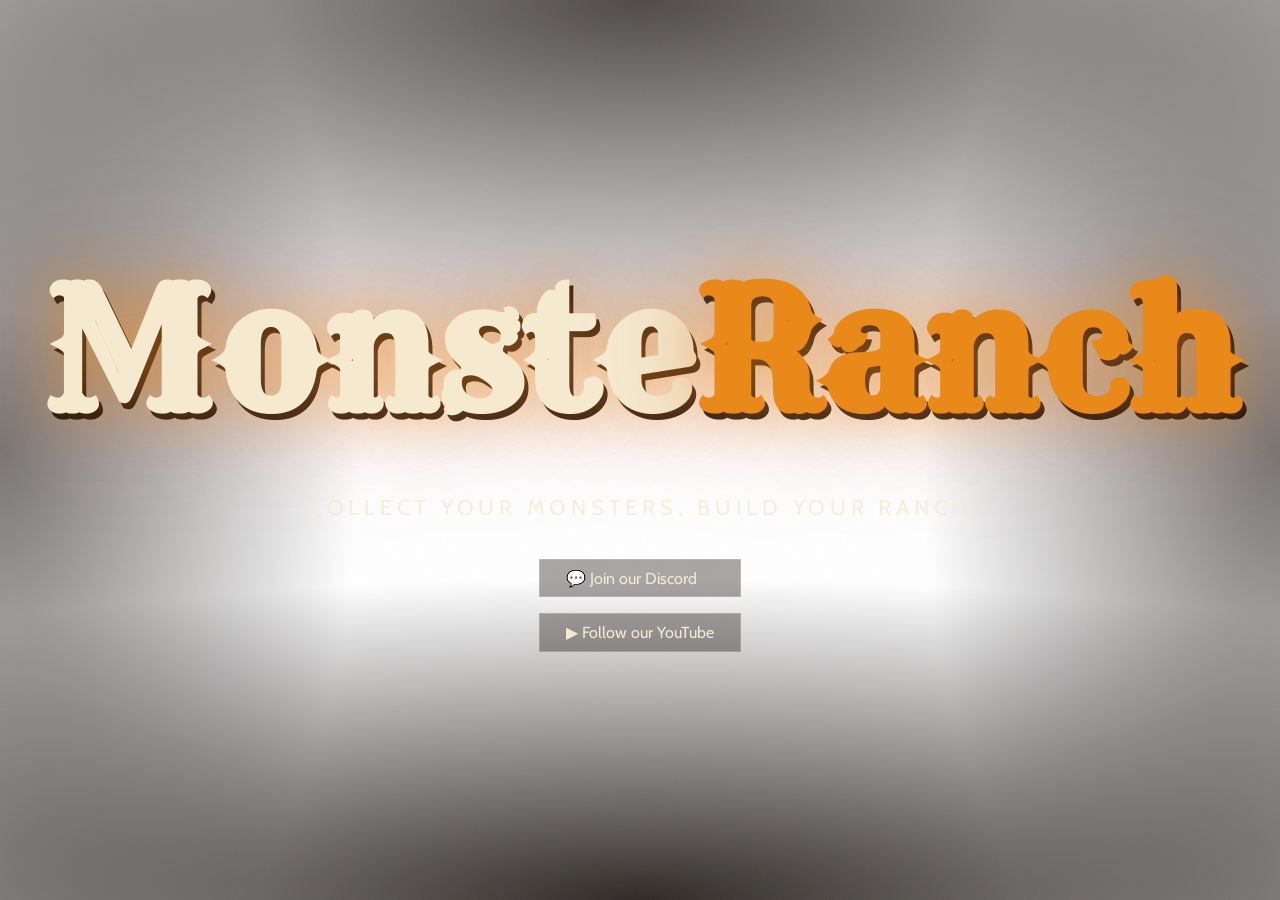
<file: index.html>
<!DOCTYPE html>
<html lang="en">
<head>
  <meta charset="UTF-8" />
  <meta name="viewport" content="width=device-width, initial-scale=1.0"/>
  <title>MonsteRanch</title>
  <link href="https://fonts.googleapis.com/css2?family=Rye&family=Cabin:wght@400;600&display=swap" rel="stylesheet"/>

  <style>
    *, *::before, *::after { margin: 0; padding: 0; box-sizing: border-box; }

    :root {
      --rust:    #C0440A;
      --amber:   #E8891A;
      --cream:   #F5EAD0;
      --shadow:  #1A0A00;
    }

    html, body {
      height: 100%;
      width: 100%;
      overflow: hidden;
    }

    body {
      font-family: 'Cabin', sans-serif;

      background:
        url("https://raw.githubusercontent.com/Asteria-Devs/monsteranch/main/bg.png") center/cover no-repeat,
        radial-gradient(ellipse 120% 60% at 50% 0%, rgba(10,4,0,0.72) 0%, transparent 70%),
        radial-gradient(ellipse 160% 55% at 50% 100%, rgba(10,4,0,0.85) 0%, transparent 65%),
        radial-gradient(ellipse 40% 100% at 0% 50%, rgba(10,4,0,0.55) 0%, transparent 70%),
        radial-gradient(ellipse 40% 100% at 100% 50%, rgba(10,4,0,0.55) 0%, transparent 70%);

      background-blend-mode: normal, multiply, multiply, multiply, multiply;

      display: flex;
      align-items: center;
      justify-content: center;
      min-height: 100vh;
      position: relative;
    }

    body::before {
      content: '';
      position: fixed;
      inset: 0;
      background-image: url("data:image/svg+xml,%3Csvg viewBox='0 0 256 256' xmlns='http://www.w3.org/2000/svg'%3E%3Cfilter id='noise'%3E%3CfeTurbulence type='fractalNoise' baseFrequency='0.9' numOctaves='4' stitchTiles='stitch'/%3E%3C/filter%3E%3Crect width='100%25' height='100%25' filter='url(%23noise)' opacity='1'/%3E%3C/svg%3E");
      background-size: 200px 200px;
      opacity: 0.045;
      pointer-events: none;
      z-index: 0;
      animation: grainShift 0.12s steps(1) infinite;
    }

    @keyframes grainShift {
      0% { transform: translate(0, 0); }
      25% { transform: translate(-3px, 2px); }
      50% { transform: translate(3px, -2px); }
      75% { transform: translate(-2px, -3px); }
      100% { transform: translate(2px, 3px); }
    }

    .embers {
      position: fixed;
      inset: 0;
      pointer-events: none;
      z-index: 1;
      overflow: hidden;
    }

    .ember {
      position: absolute;
      bottom: -10px;
      border-radius: 50%;
      opacity: 0;
      animation: float var(--dur) var(--delay) ease-in infinite;
    }

    @keyframes float {
      0% { transform: translateY(0); opacity: 0; }
      10% { opacity: 0.9; }
      80% { opacity: 0.4; }
      100% { transform: translateY(-100vh) translateX(var(--drift)) scale(0.3); opacity: 0; }
    }

    .stage {
      position: relative;
      z-index: 2;
      display: flex;
      flex-direction: column;
      align-items: center;
      gap: 2.4rem;
      padding: 2rem;
      text-align: center;
    }

    h1 {
      font-family: 'Rye', serif;
      font-size: clamp(4.5rem, 13vw, 10.5rem);
      color: var(--cream);
      text-shadow:
        0 0 60px rgba(232,137,26,0.55),
        0 0 120px rgba(192,68,10,0.35),
        4px 6px 0px rgba(10,4,0,0.9);
    }

    .accent {
      color: var(--amber);
    }

    .tagline {
      font-size: clamp(1rem, 2.4vw, 1.35rem);
      letter-spacing: 0.22em;
      text-transform: uppercase;
      color: var(--cream);
      opacity: 0.82;
    }

    .links {
      display: flex;
      flex-direction: column;
      gap: 1rem;
    }

    .link-btn {
      display: inline-flex;
      gap: 0.6rem;
      color: var(--cream);
      padding: 0.55rem 1.6rem;
      border: 1px solid rgba(245,234,208,0.25);
      text-decoration: none;
      background: rgba(10,4,0,0.35);
      transition: 0.25s;
    }

    .link-btn:hover {
      color: var(--amber);
      border-color: var(--amber);
      transform: translateY(-2px);
    }
  </style>
</head>

<body>

  <div class="embers" id="embers"></div>

  <div class="stage">
    <h1>Monste<span class="accent">Ranch</span></h1>
    <p class="tagline">Collect your monsters, build your ranch</p>

    <div class="links">
      <a class="link-btn" href="https://discord.gg/ACnWwGnQTM" target="_blank">
        💬 Join our Discord
      </a>
      <a class="link-btn" href="https://www.youtube.com/@Monsteranch" target="_blank">
        ▶ Follow our YouTube
      </a>
    </div>
  </div>

  <script>
    const container = document.getElementById('embers');

    for (let i = 0; i < 28; i++) {
      const e = document.createElement('div');
      e.className = 'ember';
      e.style.cssText = `
        left: ${Math.random() * 100}%;
        --dur: ${4 + Math.random() * 7}s;
        --delay: ${Math.random() * 8}s;
        --drift: ${(Math.random() - 0.5) * 120}px;
        width: ${1.5 + Math.random() * 3}px;
        height: ${1.5 + Math.random() * 3}px;
        background: hsl(${28 + Math.random() * 20}, 90%, ${55 + Math.random() * 20}%);
      `;
      container.appendChild(e);
    }
  </script>

</body>
</html>
</file>
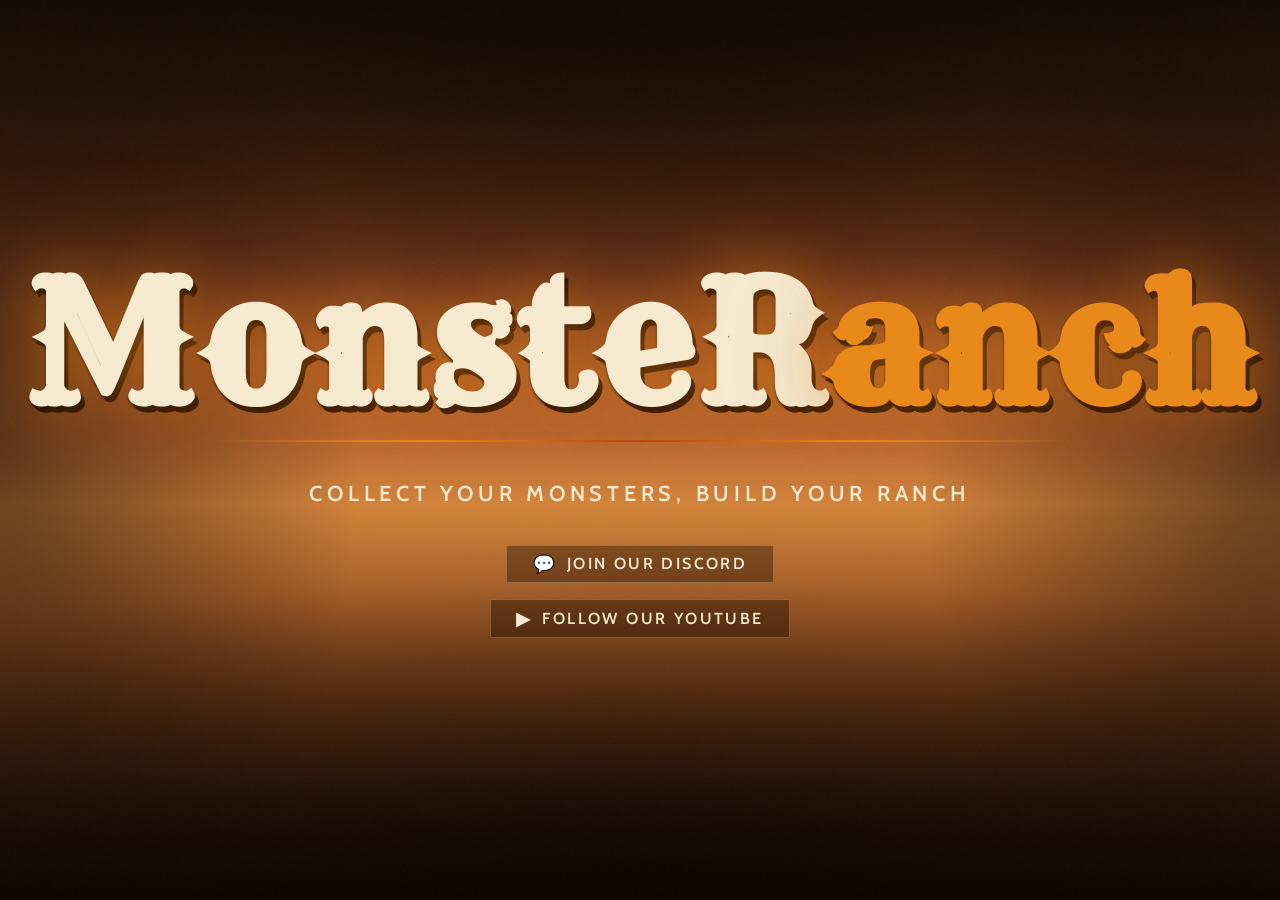
<file: monsteranch.html>
<!DOCTYPE html>
<html lang="en">
<head>
  <meta charset="UTF-8" />
  <meta name="viewport" content="width=device-width, initial-scale=1.0"/>
  <title>MonsteRanch</title>
  <link href="https://fonts.googleapis.com/css2?family=Rye&family=Cabin:wght@400;600&display=swap" rel="stylesheet"/>
  <style>
    *, *::before, *::after { margin: 0; padding: 0; box-sizing: border-box; }

    :root {
      --rust:    #C0440A;
      --amber:   #E8891A;
      --cream:   #F5EAD0;
      --shadow:  #1A0A00;
    }

    html, body {
      height: 100%;
      width: 100%;
      overflow: hidden;
    }

    /* ── BACKGROUND ── */
    body {
      font-family: 'Cabin', sans-serif;
      background:
        /* top dark vignette */
        radial-gradient(ellipse 120% 60% at 50% 0%, rgba(10,4,0,0.72) 0%, transparent 70%),
        /* bottom heavy vignette */
        radial-gradient(ellipse 160% 55% at 50% 100%, rgba(10,4,0,0.85) 0%, transparent 65%),
        /* left/right side vignettes */
        radial-gradient(ellipse 40% 100% at 0% 50%, rgba(10,4,0,0.55) 0%, transparent 70%),
        radial-gradient(ellipse 40% 100% at 100% 50%, rgba(10,4,0,0.55) 0%, transparent 70%),
        /* moody sky-to-earth gradient */
        linear-gradient(
          180deg,
          #1a0e04 0%,
          #2d1505 8%,
          #4a2108 18%,
          #7b4020 32%,
          #b86830 48%,
          #d4843a 56%,
          #9b5522 68%,
          #5c2e0e 80%,
          #2a1006 92%,
          #0d0400 100%
        );
      display: flex;
      flex-direction: column;
      align-items: center;
      justify-content: center;
      min-height: 100vh;
      position: relative;
    }

    /* animated grain overlay */
    body::before {
      content: '';
      position: fixed;
      inset: 0;
      background-image: url("data:image/svg+xml,%3Csvg viewBox='0 0 256 256' xmlns='http://www.w3.org/2000/svg'%3E%3Cfilter id='noise'%3E%3CfeTurbulence type='fractalNoise' baseFrequency='0.9' numOctaves='4' stitchTiles='stitch'/%3E%3C/filter%3E%3Crect width='100%25' height='100%25' filter='url(%23noise)' opacity='1'/%3E%3C/svg%3E");
      background-size: 200px 200px;
      opacity: 0.045;
      pointer-events: none;
      z-index: 0;
      animation: grainShift 0.12s steps(1) infinite;
    }

    @keyframes grainShift {
      0%   { transform: translate(0, 0); }
      25%  { transform: translate(-3px, 2px); }
      50%  { transform: translate(3px, -2px); }
      75%  { transform: translate(-2px, -3px); }
      100% { transform: translate(2px, 3px); }
    }

    /* subtle floating ember particles */
    .embers {
      position: fixed;
      inset: 0;
      pointer-events: none;
      z-index: 1;
      overflow: hidden;
    }

    .ember {
      position: absolute;
      bottom: -10px;
      width: 3px;
      height: 3px;
      border-radius: 50%;
      background: var(--amber);
      opacity: 0;
      animation: float var(--dur) var(--delay) ease-in infinite;
    }

    @keyframes float {
      0%   { transform: translateY(0) translateX(0) scale(1); opacity: 0; }
      10%  { opacity: 0.9; }
      80%  { opacity: 0.4; }
      100% { transform: translateY(-100vh) translateX(var(--drift)) scale(0.3); opacity: 0; }
    }

    /* ── MAIN CONTENT ── */
    .stage {
      position: relative;
      z-index: 2;
      display: flex;
      flex-direction: column;
      align-items: center;
      gap: 2.4rem;
      padding: 2rem;
      text-align: center;
    }

    /* ── TITLE ── */
    .title-wrap {
      position: relative;
      display: inline-block;
    }

    h1 {
      font-family: 'Rye', serif;
      font-size: clamp(4.5rem, 13vw, 10.5rem);
      line-height: 1;
      letter-spacing: 0.02em;
      color: var(--cream);
      text-shadow:
        0 0 60px rgba(232,137,26,0.55),
        0 0 120px rgba(192,68,10,0.35),
        4px 6px 0px rgba(10,4,0,0.9),
        0 2px 3px rgba(10,4,0,0.8);
      animation: titleIn 1.1s cubic-bezier(0.16,1,0.3,1) both, glowPulse 4s ease-in-out 1.5s infinite;
    }

    /* the "R" in Ranch has its own treatment via split */
    h1 .accent { color: var(--amber); }

    @keyframes titleIn {
      from { opacity: 0; transform: translateY(-30px) scale(0.93); filter: blur(6px); }
      to   { opacity: 1; transform: translateY(0) scale(1); filter: blur(0); }
    }

    @keyframes glowPulse {
      0%, 100% { text-shadow: 0 0 60px rgba(232,137,26,0.55), 0 0 120px rgba(192,68,10,0.35), 4px 6px 0px rgba(10,4,0,0.9); }
      50%       { text-shadow: 0 0 90px rgba(232,137,26,0.75), 0 0 180px rgba(192,68,10,0.50), 4px 6px 0px rgba(10,4,0,0.9); }
    }

    /* decorative line under title */
    .title-wrap::after {
      content: '';
      display: block;
      margin: 0.7rem auto 0;
      width: 70%;
      height: 2px;
      background: linear-gradient(90deg, transparent, var(--amber), var(--rust), var(--amber), transparent);
      animation: lineIn 0.9s 0.6s cubic-bezier(0.16,1,0.3,1) both;
    }

    @keyframes lineIn {
      from { transform: scaleX(0); opacity: 0; }
      to   { transform: scaleX(1); opacity: 1; }
    }

    /* ── TAGLINE ── */
    .tagline {
      font-family: 'Cabin', sans-serif;
      font-size: clamp(1rem, 2.4vw, 1.35rem);
      font-weight: 600;
      letter-spacing: 0.22em;
      text-transform: uppercase;
      color: var(--cream);
      opacity: 0.82;
      animation: fadeUp 0.9s 0.55s cubic-bezier(0.16,1,0.3,1) both;
    }

    /* ── LINKS ── */
    .links {
      display: flex;
      flex-direction: column;
      align-items: center;
      gap: 1rem;
      animation: fadeUp 0.9s 0.85s cubic-bezier(0.16,1,0.3,1) both;
    }

    .link-btn {
      display: inline-flex;
      align-items: center;
      gap: 0.6rem;
      font-family: 'Cabin', sans-serif;
      font-weight: 600;
      font-size: clamp(0.85rem, 1.8vw, 1rem);
      letter-spacing: 0.15em;
      text-transform: uppercase;
      text-decoration: none;
      color: var(--cream);
      padding: 0.55rem 1.6rem;
      border: 1px solid rgba(245,234,208,0.25);
      border-radius: 2px;
      background: rgba(10,4,0,0.35);
      backdrop-filter: blur(4px);
      transition: color 0.25s, border-color 0.25s, background 0.25s, transform 0.2s;
      position: relative;
      overflow: hidden;
    }

    .link-btn::before {
      content: '';
      position: absolute;
      inset: 0;
      background: linear-gradient(90deg, transparent, rgba(232,137,26,0.12), transparent);
      transform: translateX(-100%);
      transition: transform 0.4s ease;
    }

    .link-btn:hover::before { transform: translateX(100%); }

    .link-btn:hover {
      color: var(--amber);
      border-color: var(--amber);
      background: rgba(10,4,0,0.55);
      transform: translateY(-2px);
    }

    /* icons as inline SVG via CSS content — using unicode symbols */
    .icon { font-size: 1.1em; line-height: 1; }

    @keyframes fadeUp {
      from { opacity: 0; transform: translateY(18px); }
      to   { opacity: 1; transform: translateY(0); }
    }
  </style>
</head>
<body>

  <!-- Ember particles -->
  <div class="embers" id="embers"></div>

  <div class="stage">

    <div class="title-wrap">
      <h1>MonsteR<span class="accent">anch</span></h1>
    </div>

    <p class="tagline">Collect your monsters, build your ranch</p>

    <div class="links">
      <a class="link-btn" href="#" target="_blank">
        <span class="icon">💬</span> Join our Discord
      </a>
      <a class="link-btn" href="#" target="_blank">
        <span class="icon">▶</span> Follow our YouTube
      </a>
    </div>

  </div>

  <script>
    // Spawn ember particles
    const container = document.getElementById('embers');
    for (let i = 0; i < 28; i++) {
      const e = document.createElement('div');
      e.className = 'ember';
      e.style.cssText = `
        left: ${Math.random() * 100}%;
        --dur: ${4 + Math.random() * 7}s;
        --delay: ${Math.random() * 8}s;
        --drift: ${(Math.random() - 0.5) * 120}px;
        width: ${1.5 + Math.random() * 3}px;
        height: ${1.5 + Math.random() * 3}px;
        background: hsl(${28 + Math.random() * 20}, 90%, ${55 + Math.random() * 20}%);
      `;
      container.appendChild(e);
    }
  </script>

</body>
</html>
</file>
